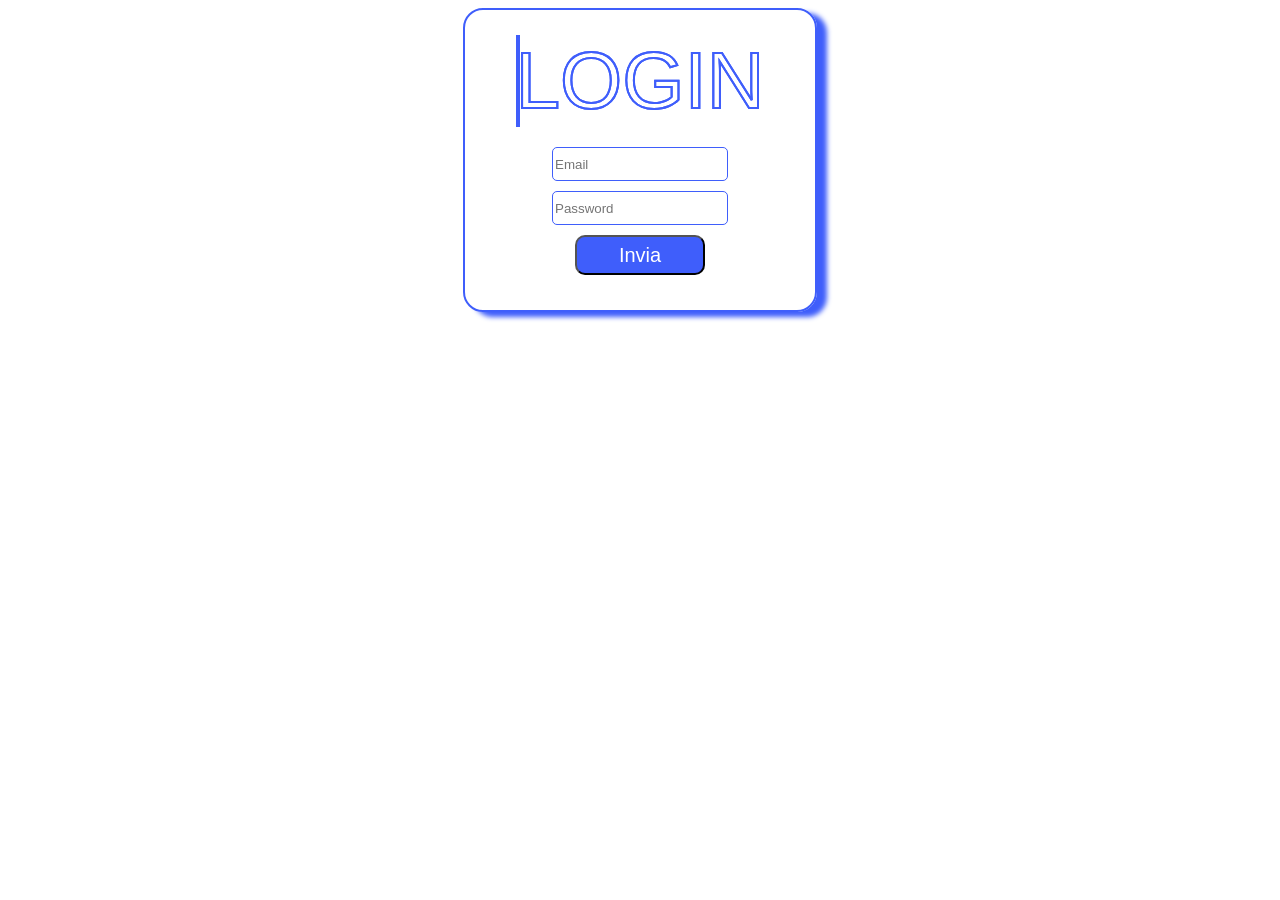
<file: index.html>
<!DOCTYPE html>
<html lang="en">
<head>
    <meta charset="UTF-8">
    <meta name="viewport" content="width=device-width, initial-scale=1.0">
    <link rel="stylesheet" href="style.css">
    <title>Form</title>
</head>
<body>
    <form id="loginForm">
        
        <div id="loginText">
            <span>LOGIN</span>
        </div>

        <div class="fieldForm">
            <input type="email" class="email input" name="email" placeholder="Email"/>
        </div>

        <div class="fieldForm">    
            <input type="password" class="password input" name="password" placeholder="Password">
        </div>
        <div><span class="errorMessage errorMessagePassword"></span></div>
        <button type="submit" id="submitBtn">Invia</button>
    </form>

    <div><span class="errorMessage"></span></div>
    <script src="index.js"></script>
</body>
</html>
</file>
<file: style.css>
#loginForm {
    border: 2px solid #3F5EFB;
    display: flex;
    flex-direction: column;
    align-items: center;
    justify-content: center;
    flex-grow: 1;
    width: 350px;
    height: 300px;
    margin: auto auto;
    border-radius: 20px;
    box-shadow: 10px 5px 5px #3F5EFB;
}

.fieldForm {
    margin: 10px 0 0 0;
    position: relative;
}

.input {
    border: 1px solid #3F5EFB;
    border-radius: 5px;
    height: 30px;
    width: 170px;
}

#loginText {
    font-size: 80px;
    position: relative;
    color: transparent;
    -webkit-text-stroke:2px #3F5EFB ;
    font-family: Arial, Helvetica, sans-serif;
    margin: 0 0 10px 0 ;
}

#loginText::before {
    content: 'LOGIN';
    position: absolute;
    top: 0;
    left: 0;
    width: 0%;
    height: 100%;
    background: radial-gradient(circle, rgba(63, 94, 251, 1) 0%, rgba(252, 70, 107, 1) 100%), text;
    background-clip: text;
    border-right: 4px solid #3F5EFB;
    transition: 1s;
    white-space: nowrap;
}

#loginForm:hover #loginText::before {
    width: 100%;
}

#submitBtn {
    width: 130px;
    height: 40px;
    margin-bottom: 10px;
    margin-top: 10px;
    border-radius: 10px;
    background: transparent;
    position: relative;
    font-family: Arial, Helvetica, sans-serif;
    font-weight: 100;
    font-size: 20px;
    background-color: #3F5EFB;
    transition: 0.1s;
    color: white;
}

#submitBtn:hover {
    font-size: 23px;
    width: 133px;
    height: 45px;
    background-color: #6680ff;
    transition: 0.1s;
}

#submitBtn:active {
    width: 130px;
    height: 40px;
    font-size: 20px;
    background-color: #1d41f7;
    transition: 0.1s;
}

.error {
    border: 2px solid red;
}

.errorMessage {
    color: gray;
    font-family: Arial, Helvetica, sans-serif;
    font-size: 12px;
    font-weight: 100;
    position: relative;
    left: 5px;
}
</file>
<file: form1.css>
#loginForm {
    border: 2px solid #3F5EFB;
    display: flex;
    flex-direction: column;
    align-items: center;
    justify-content: center;
    flex-grow: 1;
    width: 350px;
    height: 300px;
    margin: auto auto;
    border-radius: 20px;
    box-shadow: 10px 5px 5px #3F5EFB;
}

.fieldForm {
    margin: 10px 0 0 0;
    position: relative;
}

.input {
    border: 1px solid #3F5EFB;
    border-radius: 5px;
    height: 30px;
    width: 170px;
}

#loginText {
    font-size: 80px;
    position: relative;
    color: transparent;
    -webkit-text-stroke:2px #3F5EFB ;
    font-family: Arial, Helvetica, sans-serif;
    margin: 0 0 10px 0 ;
}

#loginText::before {
    content: 'LOGIN';
    position: absolute;
    top: 0;
    left: 0;
    width: 0%;
    height: 100%;
    background: radial-gradient(circle, rgba(63, 94, 251, 1) 0%, rgba(252, 70, 107, 1) 100%), text;
    background-clip: text;
    border-right: 4px solid #3F5EFB;
    transition: 1s;
    white-space: nowrap;
}

#loginForm:hover #loginText::before {
    width: 100%;
}

#submitBtn {
    width: 130px;
    height: 40px;
    margin-bottom: 10px;
    margin-top: 10px;
    border-radius: 10px;
    background: transparent;
    position: relative;
    font-family: Arial, Helvetica, sans-serif;
    font-weight: 100;
    font-size: 20px;
    background-color: #3F5EFB;
    transition: 0.1s;
    color: white;
}

#submitBtn:hover {
    font-size: 23px;
    width: 133px;
    height: 45px;
    background-color: #6680ff;
    transition: 0.1s;
}

#submitBtn:active {
    width: 130px;
    height: 40px;
    font-size: 20px;
    background-color: #1d41f7;
    transition: 0.1s;
}

.error {
    border: 2px solid red;
}

.errorMessage {
    color: gray;
    font-family: Arial, Helvetica, sans-serif;
    font-size: 12px;
    font-weight: 100;
    position: relative;
    left: 5px;
}
</file>
